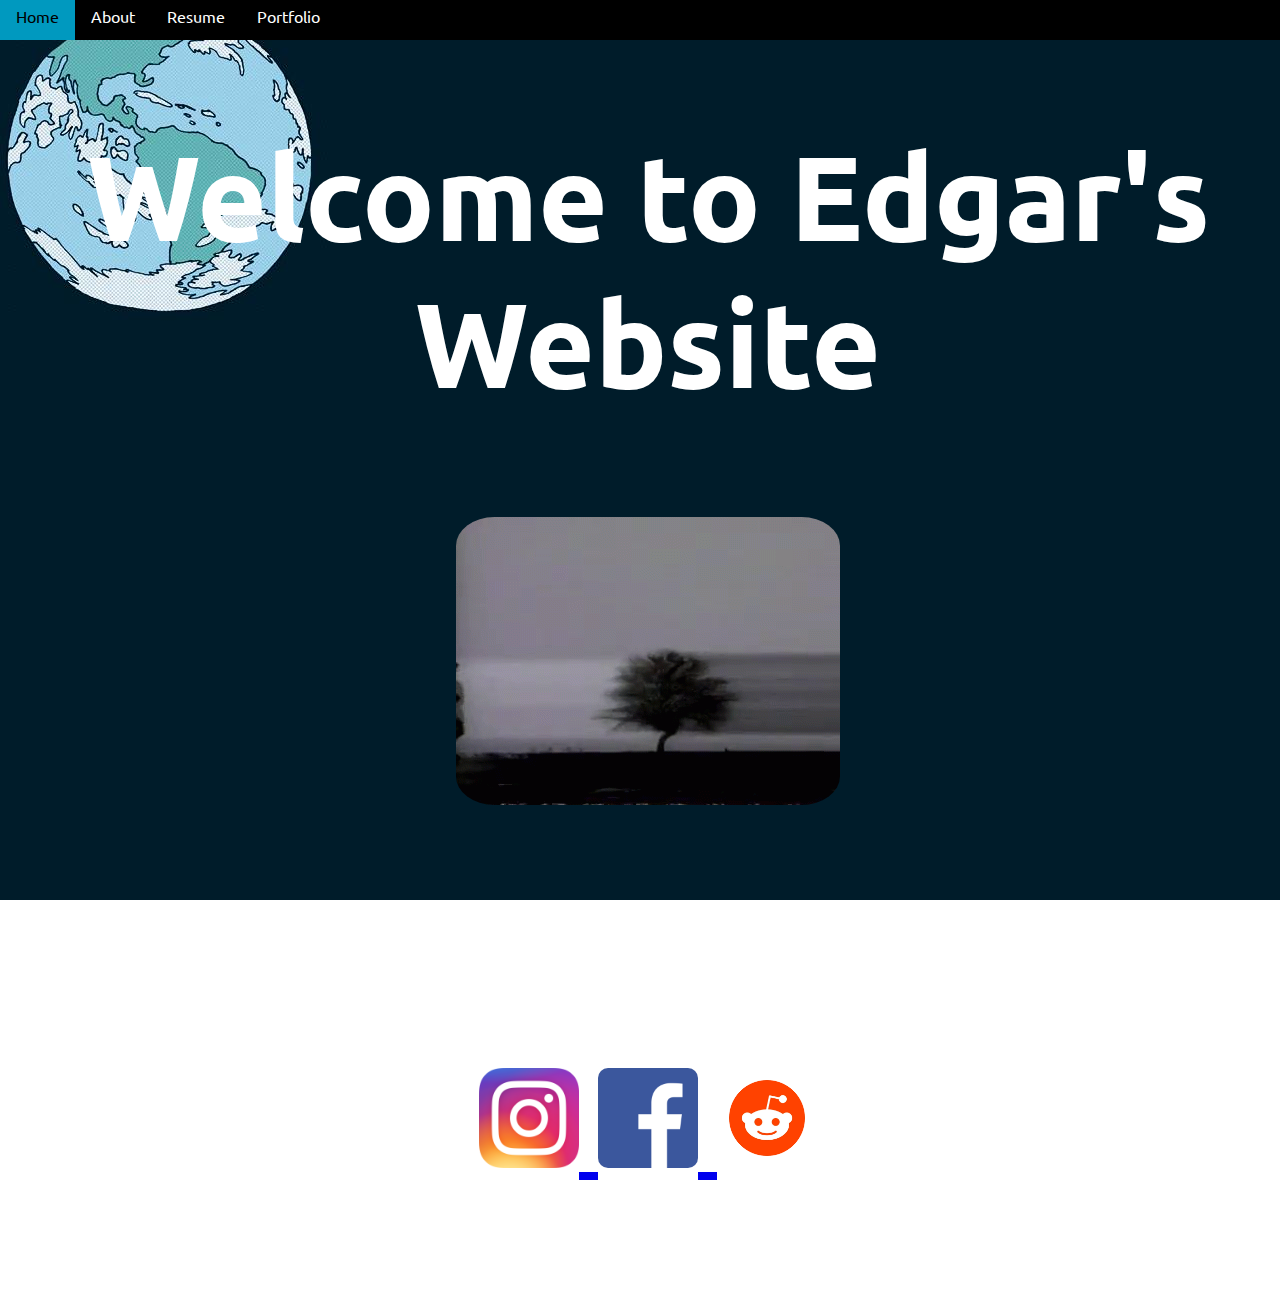
<file: index.html>
<!doctype html>
<html>
	<head>
		<title>Home</title>
		<link href="icon.ico" rel="icon" type="image/x-icon" />
		<link href="style.css" rel="stylesheet" type="text/css"/>
		<link href="index.css" rel="stylesheet" type="text/css"/>
		<link href="https://fonts.googleapis.com/css?family=Ubuntu:700i" rel="stylesheet">
	</head>	
	<body>
		<ul id="nav">
			<li><a href="index.html">Home</a></li>
			<li><a href="about.html">About</a></li>
			<li><a href="resume.html">Resume</a></li>
			<li><a href="portfolio.html">Portfolio</a></li>
		</ul>
		<br>
		<br>
		<h1>Welcome to Edgar's Website</h1>
		<br>
		<img id="cover" src="tenor.gif" alt="cover">
		<br>
		<h3> My Social Media
				<p>
					<a href="https://www.instagram.com/edthecacahuate/">
					<img src="insta.png" style="width:100px;height:100px;border:0;">
					<a href="https://www.facebook.com/Edzz00">
					<img src="facebook.png" style="width:100px;height:100px;border:0;">
					<a href="https://www.reddit.com/user/EdTheOwner">
					<img src="reddit.png" style="width:100px;height:100px;border:0;">
					</a>
				</p>
			</h3>
		<Br>
	</body>
</html>
</file>
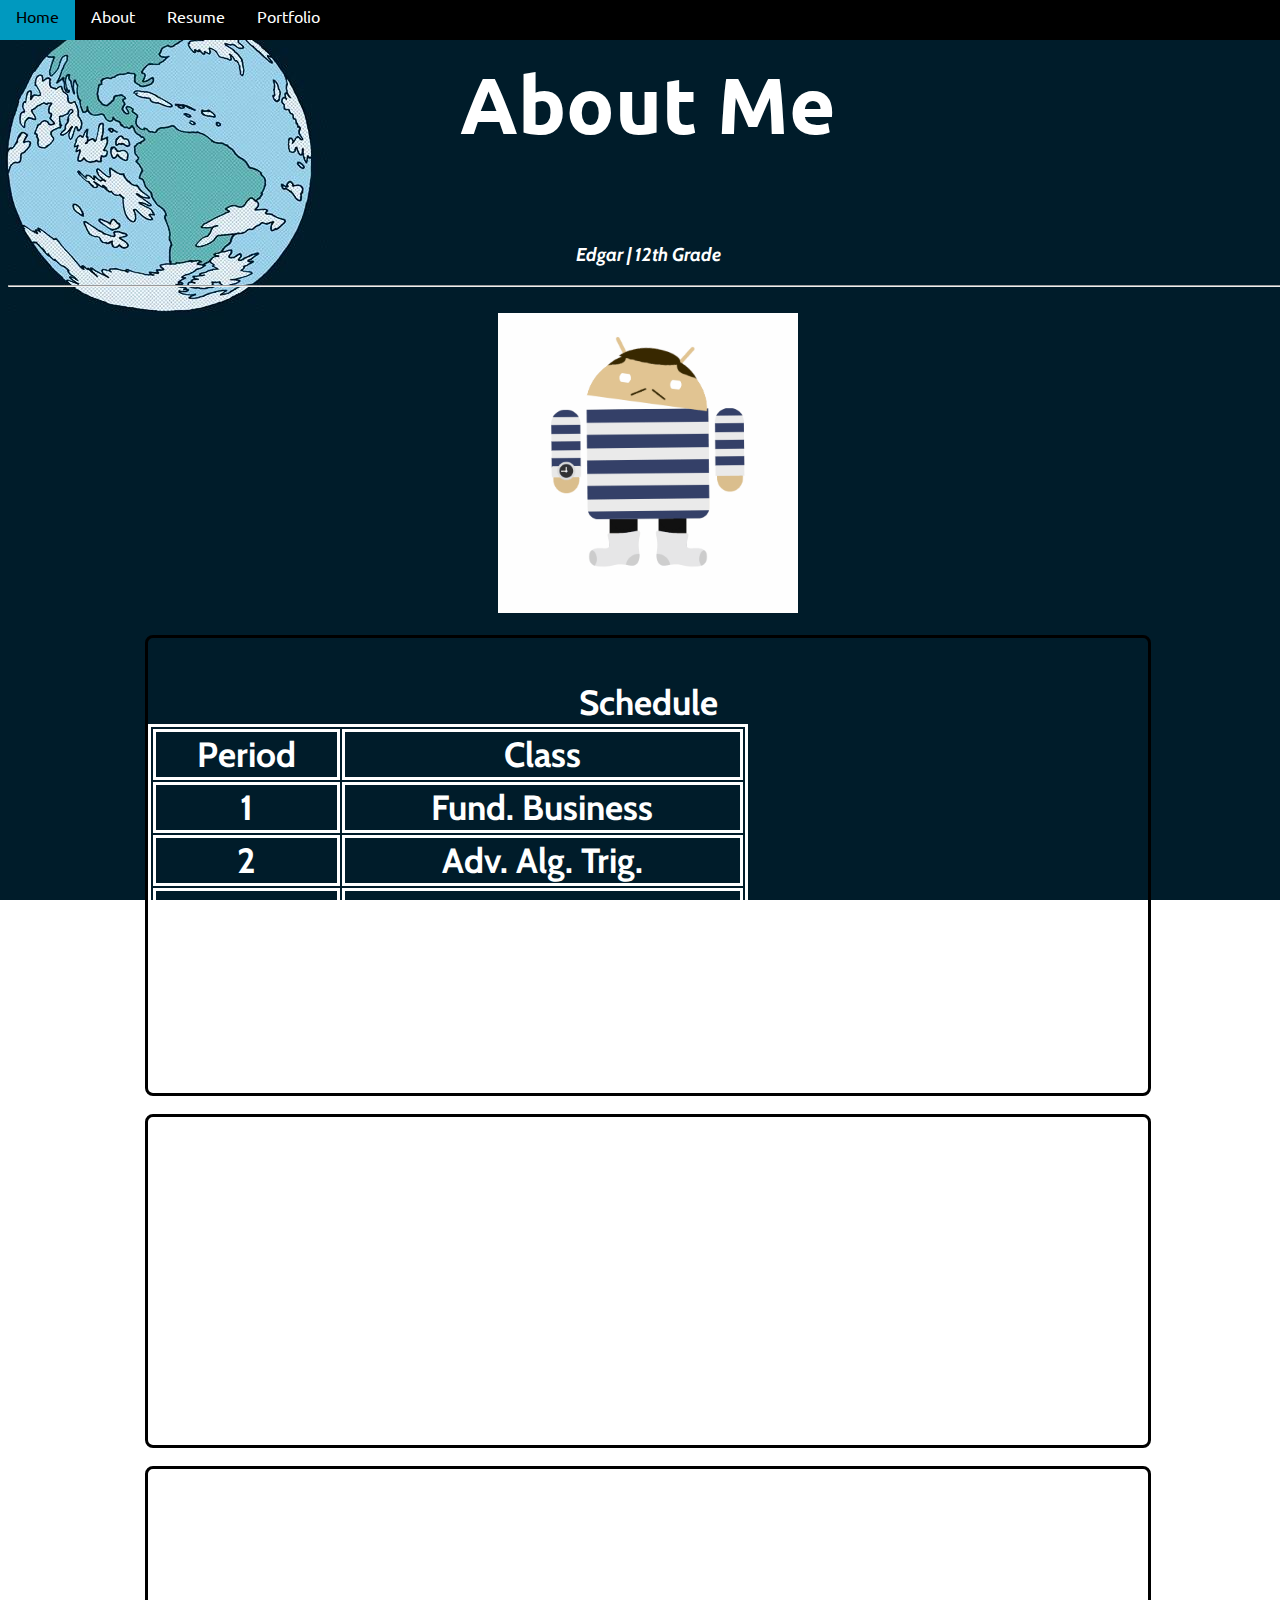
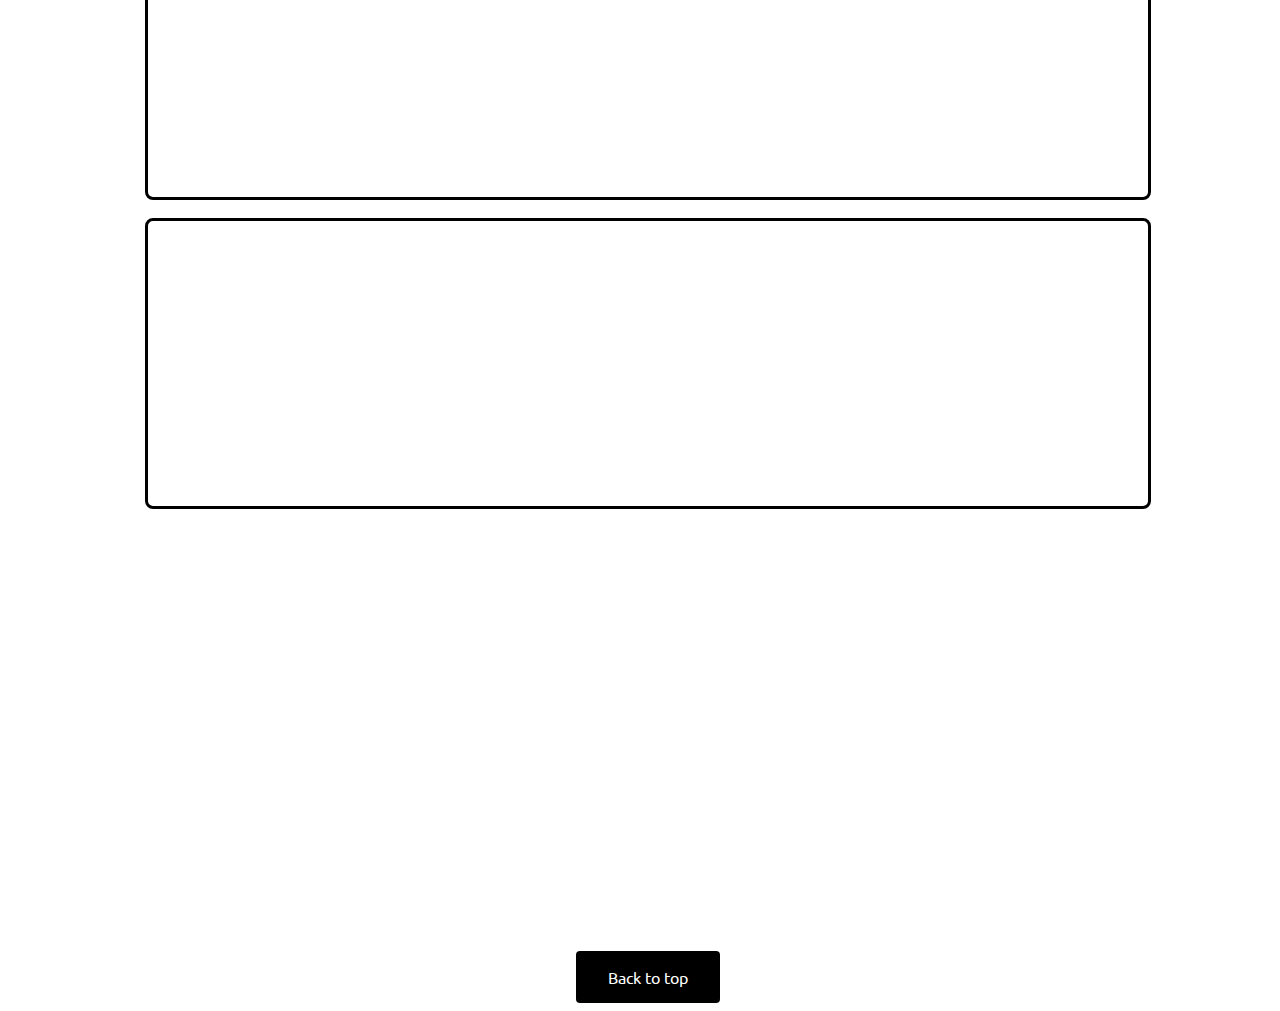
<file: about.html>
<!doctype html>
<html>
	<head>
		<title>About</title>
		<link href="icon.ico" rel="icon" type="image/x-icon" />
		<link href="style.css" rel="stylesheet" type="text/css"/>
		<link href="about.css" rel="stylesheet" type="text/css"/>
		<link href="https://fonts.googleapis.com/css?family=Ubuntu:700i" rel="stylesheet">
		<link href="https://fonts.googleapis.com/css?family=Cabin" rel="stylesheet">
	</head>
	<body>
		<ul id="nav">
			<li><a href="index.html">Home</a></li>
			<li><a href="about.html">About</a></li>
			<li><a href="resume.html">Resume</a></li>
			<li><a href="portfolio.html">Portfolio</a></li>	
		</ul>
	<div>
		<h1>About Me</h1>
		<br>
		<h3><i>Edgar | 12th Grade</i></h3> 
		<hr>
		<br>
		<img class="image" src="me.gif" style="width:300px;height:300px;"> </img>
		<br>
		<br>
		<h3 class="Hobbies"> <br> Schedule
		<br>	
			<table class="table" style="width:60%">
			<tr style="text-align:center;">
					<th class="light">Period</th>
					<th class="light">Class</th>
				</tr>
				<tr>
					<td class="light" style="text-align:center;">1</td>
					<td class="light" > Fund. Business </td>
				</tr>
				<tr>
					<td class="light" style="text-align:center;">2</td>
					<td class="light" > Adv. Alg. Trig. </td>
				</tr>
				<tr>
					<td class="light" style="text-align:center;">3</td>
					<td class="light" > AP CompSci P </td>
				</tr>
				<tr>
					<td class="light" style="text-align:center;">4</td>
					<td class="light" > Civics </td>
				</tr>
				<tr>
					<td class="light" style="text-align:center;">5</td>
					<td class="light" > ERWC English </td>
				</tr>
			</table>
			<br>
		</h3>
		<br>
		<h3 class="Hobbies">About me
			<br>
			<p> Hello, my name is Edgar Duran, and I attend La Quinta High School as a senior. 17 years old and still got plenty more to live, I like dogs and I enjoy playing video games on my pc with friends. Computer Science is my favorite subject so far and hope to see myself studying in this field.</p>
		</h3>
		<br>
		<h3 class="Hobbies">Hobbies:
		<br>
			<ul>
				<li> Using my Phone</li>
				<li> Some casual gaming</li>
				<li> Skateboarding</li>
				<li> Listening to Music</li>
				<li> Bothering People</li>
			</ul>
		</h3>
		<br>
		<h3 class="Hobbies">Favorite Music
		<br>
			<ol>
				<li> Hip-Hop</li>
				<li> Hip-Hop</li>
				<li> and Hip-Hop</li>
			</ol>
		</br>
		</h3>
		<br>
		<h4><i>"To be Old and Wise,<br>you must first be Young and Stupid"</i></h3>
		<br>
		<a class="button" href="#top">Back to top</a>
	</div>
</html>
</file>
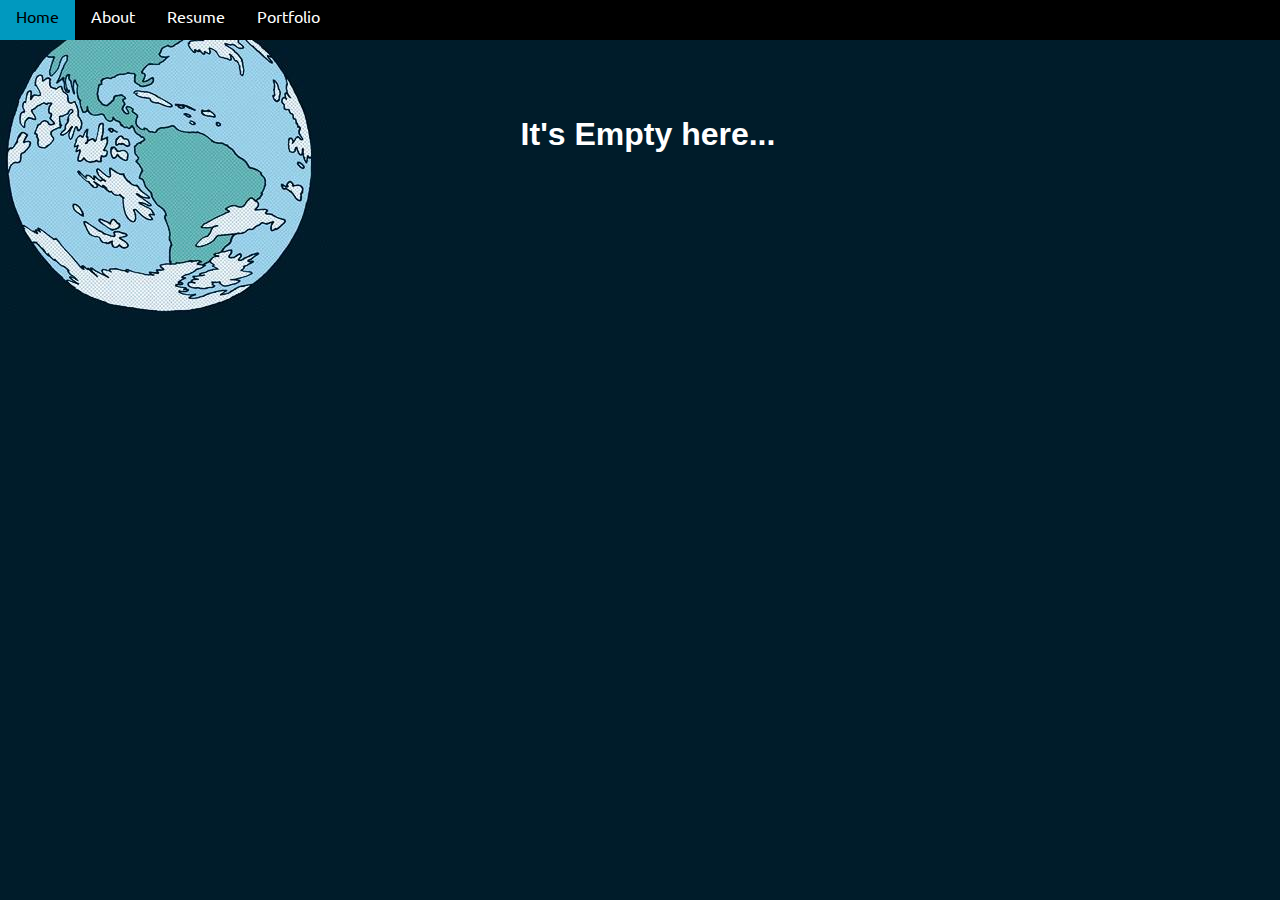
<file: portfolio.html>
<!doctype html>
<html>
	<head>
		<title>Portfolio</title>
		<link href="icon.ico" rel="icon" type="image/x-icon" />
		<link href="style.css" rel="stylesheet" type="text/css"/>
		<link href="portfolio.css" rel="stylesheet" type="text/css"/>
		<link href="https://fonts.googleapis.com/css?family=Ubuntu:700i" rel="stylesheet">
	</head>	
	<body>
		<ul id="nav">
			<li><a href="index.html">Home</a></li>
			<li><a href="about.html">About</a></li>
			<li><a href="resume.html">Resume</a></li>
			<li><a href="portfolio.html">Portfolio</a></li>
		</ul>
		<br>
		<br>
		<br><br><br><br><h1> It's Empty here...</h1>
	</body>
</html>
</file>
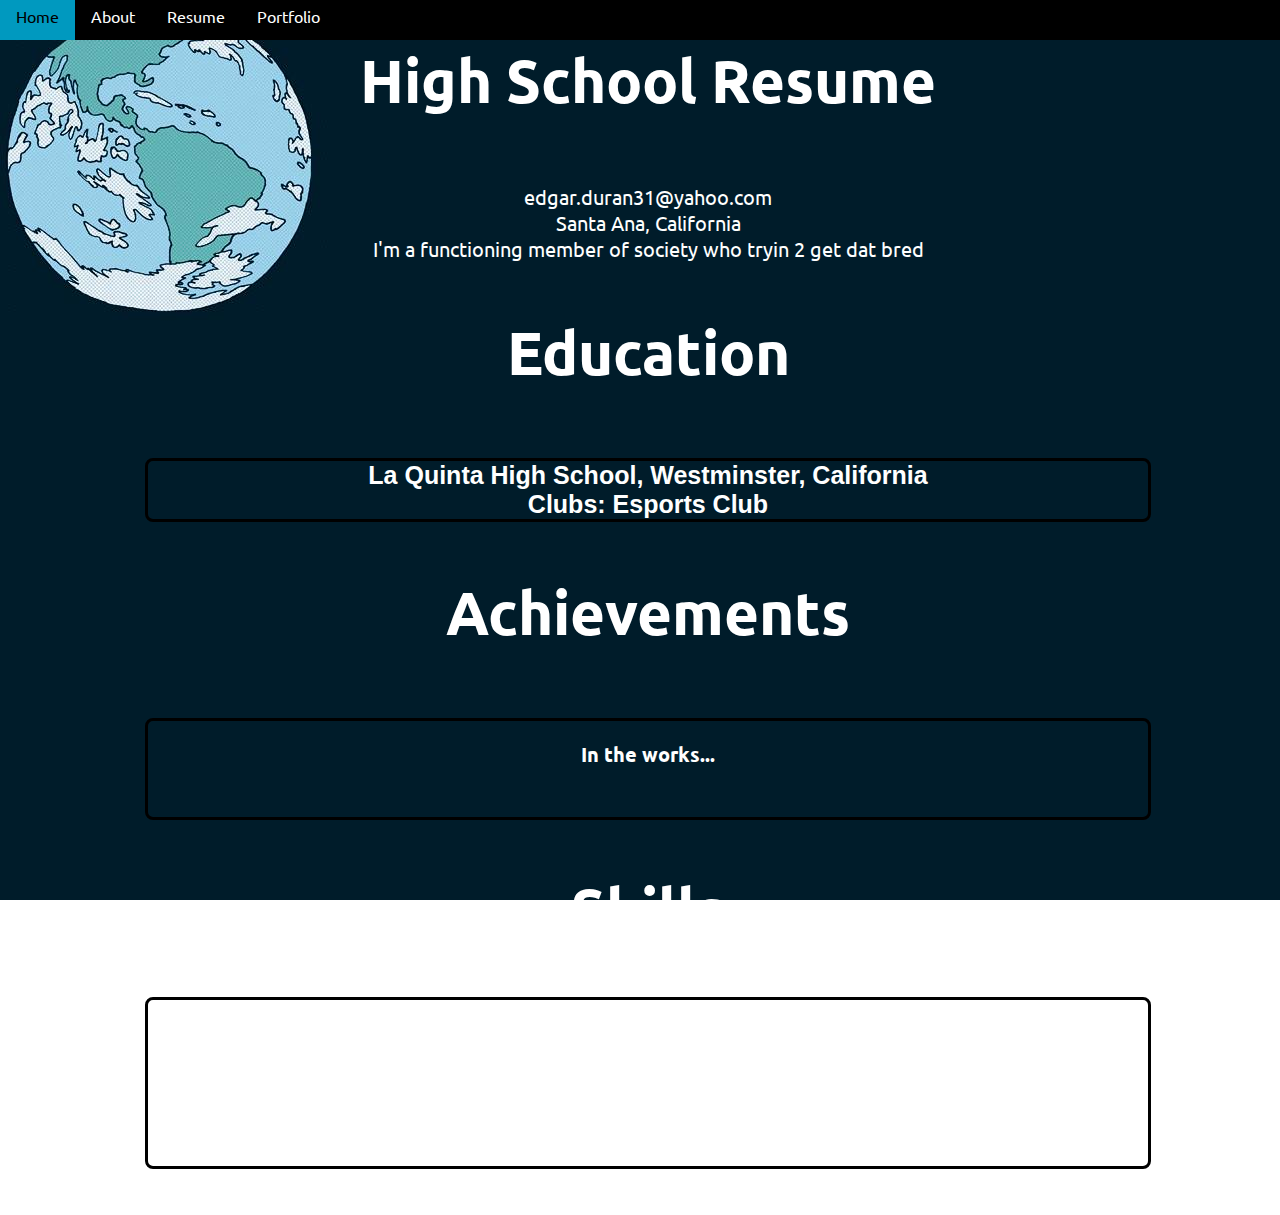
<file: resume.html>
<!doctype html>
<html>
	<head>
		<title>Contact Page</title>
		<link href="style.css" rel="stylesheet" type="text/css"/>
		<link href="icon.ico" rel="icon" type="image/x-icon" />
		<link href="resume.css" rel="stylesheet" type="text/css"/>
		<link href="https://fonts.googleapis.com/css?family=Ubuntu:700i" rel="stylesheet">
	</head>
	<body> 
		<ul id="nav">
			<li><a href="index.html">Home</a></li>
			<li><a href="about.html">About</a></li>
			<li><a href="resume.html">Resume</a></li>
			<li><a href="portfolio.html">Portfolio</a></li>
		</ul>
		<h1><font="VerdanaContact" size="30" color="black">High School Resume</font></p></h1>
		<form action "" method="get">
			<p>
			<br>	
				edgar.duran31@yahoo.com
				<br>
				Santa Ana, California
				<br>

				I'm a functioning member of society who tryin 2 get dat bred

			<h2 id="education">Education</h2>
                <br>
				<h6>La Quinta High School, Westminster, California
				<br>
				Clubs: Esports Club
				<br></h6>
			<h2 id="achievements">Achievements</h2>
				<br>
				<h6><p> In the works...</p>
				<br></h6>
			<h2 id="skills">Skills</h2>
				<h6><ol>
					<li>Basic knowledge of html</li>
					<li>Good Communication Skills</li>
					<li>Use Photoshop</li>
					<li>Creative Thinking </li>
				</ol></h6>
			</p>
			<br>	
		</form>
	</body>
</html>
</file>
<file: style.css>
body {
	background-image: url("wallpaper.jpg");
	background-attachment: fixed;
	background-size: auto;
	min-height: 100%;
    min-width: 1024px;
    width: 100%;
    height: auto;
	
}
#nav{
	top: 0;
	list-style-type: none;
	position: fixed; 
	margin: -8px;
	padding: 0;
	overflow: hidden;
	background-color: Black;
    cursor: pointer;
    width: 100%
}

#nav li{
	float: left;
}

#nav li a {
	color: white;
	text-align: center;
	text-decoration: none;
	display: block;
	padding: 14px 16px;
	font-family: 'Ubuntu', sans-serif;
	-webkit-transition-duration: 0.4s; 
    transition-duration: 0.4s;
    cursor: pointer;
}

#nav li a:hover{
	background-color: #0099bf;
	color: black;
}

#part1{
	float: right;
	border:5px solid green;
	width: 500px;
}

.light{
	text-align: center;
}
</file>
<file: index.css>
h3{
	font-family: 'Ubuntu', sans-serif;
	font-size: 80px;
    text-align: center;
    width: 60%;
    padding-left: 20%;
    padding-right: 20%;
    color: white;
}

h1{
	text-align: center;
	font-family: 'Ubuntu', sans-serif;
	font-size: 120px;
	color: white;
}

body{
	text-align: center;
}

img{
    border-radius: 10%;
}
</file>
<file: about.css>
.Hobbies{
	border: 3px solid black;
	font-size: 35px;
    border-radius: 8px;
	font-family: 'Cabin', sans-serif;
	width: 1000px;
	margin: auto;
	border-spacing: 15px;
	text-align: center;
}

.light{
	color: white;	
}

body{
	text-align: center;
}

table, th, td, tr{
	border: solid;
	text-align: center;
}

.table{
	text-align: center;
}

th{
	text-align: center;
	color: black;
}

h1{
	font-family: 'Ubuntu', sans-serif;
	font-size: 80px;
	text-align: center;
	color: white;
}

h3{
	font-family: 'Cabin', sans-serif;
	color: black;
	text-align: center;
	Color: white;
}

.button{
	background-color: black; 
    border: none;
    color: white;
    padding: 16px 32px;
    text-decoration: none;
    display: inline-block;
    font-size: 16px;
    margin: auto;
    -webkit-transition-duration: 0.4s; 
    transition-duration: 0.4s;
    cursor: pointer;
	font-family: 'Ubuntu', sans-serif;
	border-radius: 4px;
}

.button:hover{
    background-color: #0099bf;
    color: black;
	font-family: 'Ubuntu', sans-serif;
	text-align: center;
}

h4{
	font-size: 80px;
	font-family: 'Cabin', sans-serif;
	padding-left: 1%;
	padding-right: 1%;
	color: black;
	text-align: center;
	color: white;
}
</file>
<file: portfolio.css>
h1 {
	font-family: 'Cabin', sans-serif;
	width: 500px;
	margin: auto;
	text-align: center;
	border-spacing: 15px;
	color: white;
}

li{
	text-align: left;
}
</file>
<file: resume.css>
body{
	text-align: center;
	color: white;
}

p{
	font-family: 'Ubuntu', sans-serif;
	Font-size: 20px;
	color: white;
}

h1, h2, h4{
	font-family: 'Ubuntu', sans-serif;
	Font-size: 60px;
	color: white;
}

h6{
	border: 3px solid black;
	font-size: 25px;
    border-radius: 8px;
	font-family: 'Cabin', sans-serif;
	width: 1000px;
	margin: auto;
	border-spacing: 15px;
	text-align: center;
}

.button{
    background-color: black; 
    border: none;
    color: white;
    padding: 16px 32px;
    text-decoration: none;
    display: inline-block;
    font-size: 16px;
    margin: 0 auto;
    -webkit-transition-duration: 0.4s; 
    transition-duration: 0.4s;
    cursor: pointer;
	font-family: 'Ubuntu', sans-serif;
	border-radius: 4px;
}
</file>
